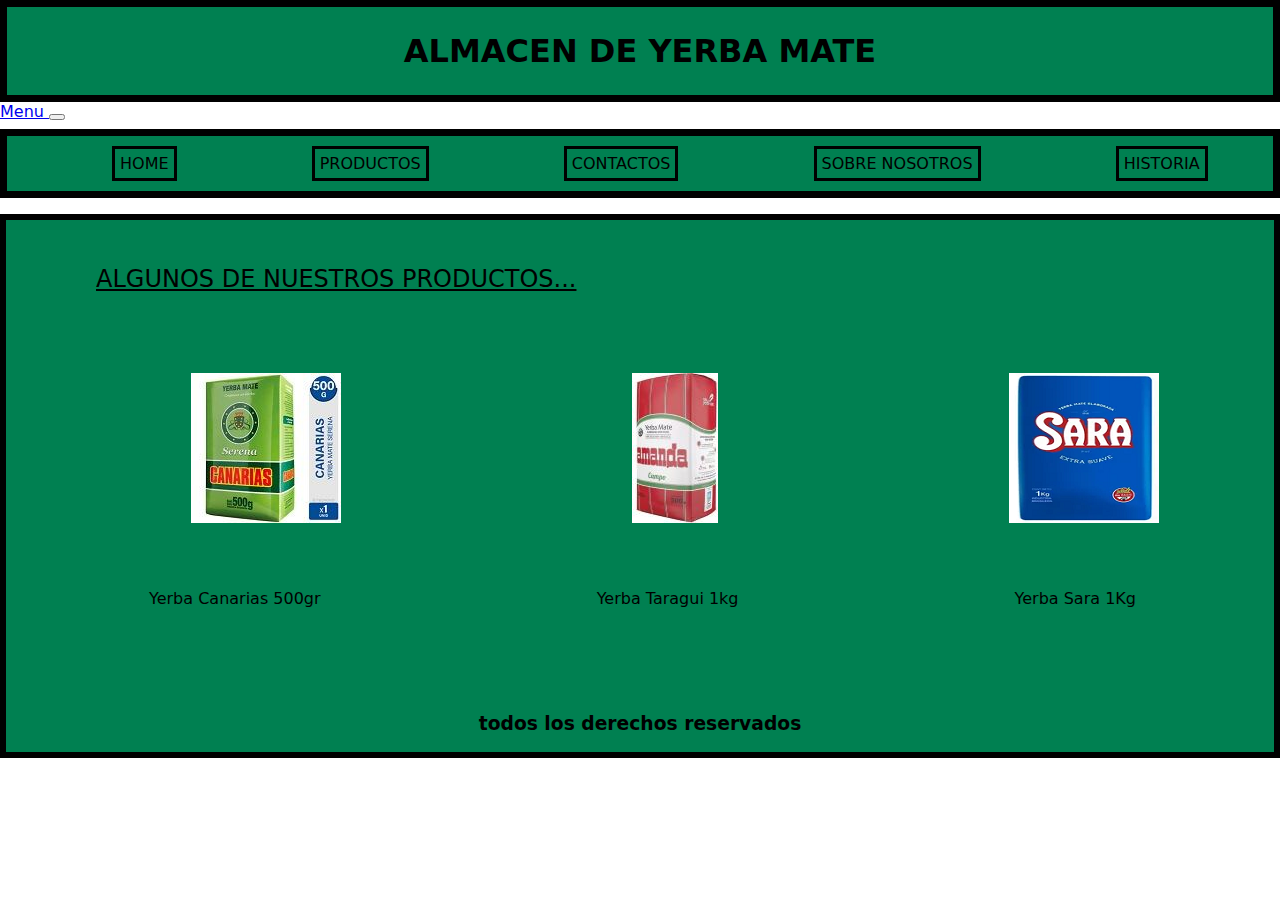
<file: index.html>
<!DOCTYPE html>
<html lang="en">
<head>
    <meta charset="UTF-8">
    <meta http-equiv="X-UA-Compatible" content="IE=edge">
    <meta name="viewport" content="width=device-width, initial-scale=1.0">
    
    <!-- link de mi boostrap -->

    <link href="https://cdn.jsdelivr.net/npm/bootstrap@5.3.0-alpha3/dist/css/bootstrap.min.css" rel="stylesheet" integrity="sha384-KK94CHFLLe+nY2dmCWGMq91rCGa5gtU4mk92HdvYe+M/SXH301p5ILy+dN9+nJOZ" crossorigin="anonymous">

    <!-- link de mi css -->

    <link rel="stylesheet" href="css/estilos.css">
    
    <title> Home - almacen</title>
</head>
<body>
   <header>
    <h1>Almacen de Yerba mate</h1>


       <nav class="navbar navbar-expand-lg bg-body-tertiary">
        <div class="container-fluid">
          <a class="navbar-brand" href="#"> Menu </a>
          <button class="navbar-toggler" type="button" data-bs-toggle="collapse" data-bs-target="#navbarNav" aria-controls="navbarNav" aria-expanded="false" aria-label="Toggle navigation">
            <span class="navbar-toggler-icon"></span>
          </button>
          <div class="collapse navbar-collapse" id="navbarNav">
            <ul class="navbar-nav">
              <li class="nav-item">
                <a class="nav-link" aria-current="page" href="index.html">Home</a>
              </li>
              <li class="nav-item">
                <a class="nav-link" href="pages/productos.html"> Productos </a>
              </li>
              <li class="nav-item">
                <a class="nav-link" href="pages/contactos.html"> Contactos </a>
              </li>
              <li class="nav-item">
                <a class="nav-link" href="pages/sobre-nosotros.html"> Sobre nosotros </a>
              </li>
              <li>
                <a class="nav-link"  href="pages/historia.html"> historia</a>
              </li>
            </ul>
          </div>
        </div>
      </nav>
      
   </header>

<main>

    <div class="home">
        Algunos de nuestros productos...
    </div>

    <div class="contenedor-yerba">
       
        <!-- producto 1 -->
      
        <img src="img/Imagen usable 1.1.jpg" alt=" yerba canarias">
      
         <!-- productos 2 -->
        
        <img src="img/imagen usable 3.3.jpg" alt=" yerba taragui">

        <!-- producto 3 -->

        <img src="img/imagen usable.3.png" alt=" yerba sara">
        
    </div>

    <div class="info-producto">
        <p> Yerba Canarias 500gr </p>
        <p> Yerba Taragui 1kg </p>
        <p> Yerba Sara 1Kg </p>
    </div>
    
</main>

<!-- pie de pagina -->

    <footer>
    <h3>todos los derechos reservados</h3>
    </footer>
    
    <script src="https://cdn.jsdelivr.net/npm/bootstrap@5.3.0-alpha3/dist/js/bootstrap.bundle.min.js" integrity="sha384-ENjdO4Dr2bkBIFxQpeoTz1HIcje39Wm4jDKdf19U8gI4ddQ3GYNS7NTKfAdVQSZe" crossorigin="anonymous"></script>

</body>
</html>
</file>
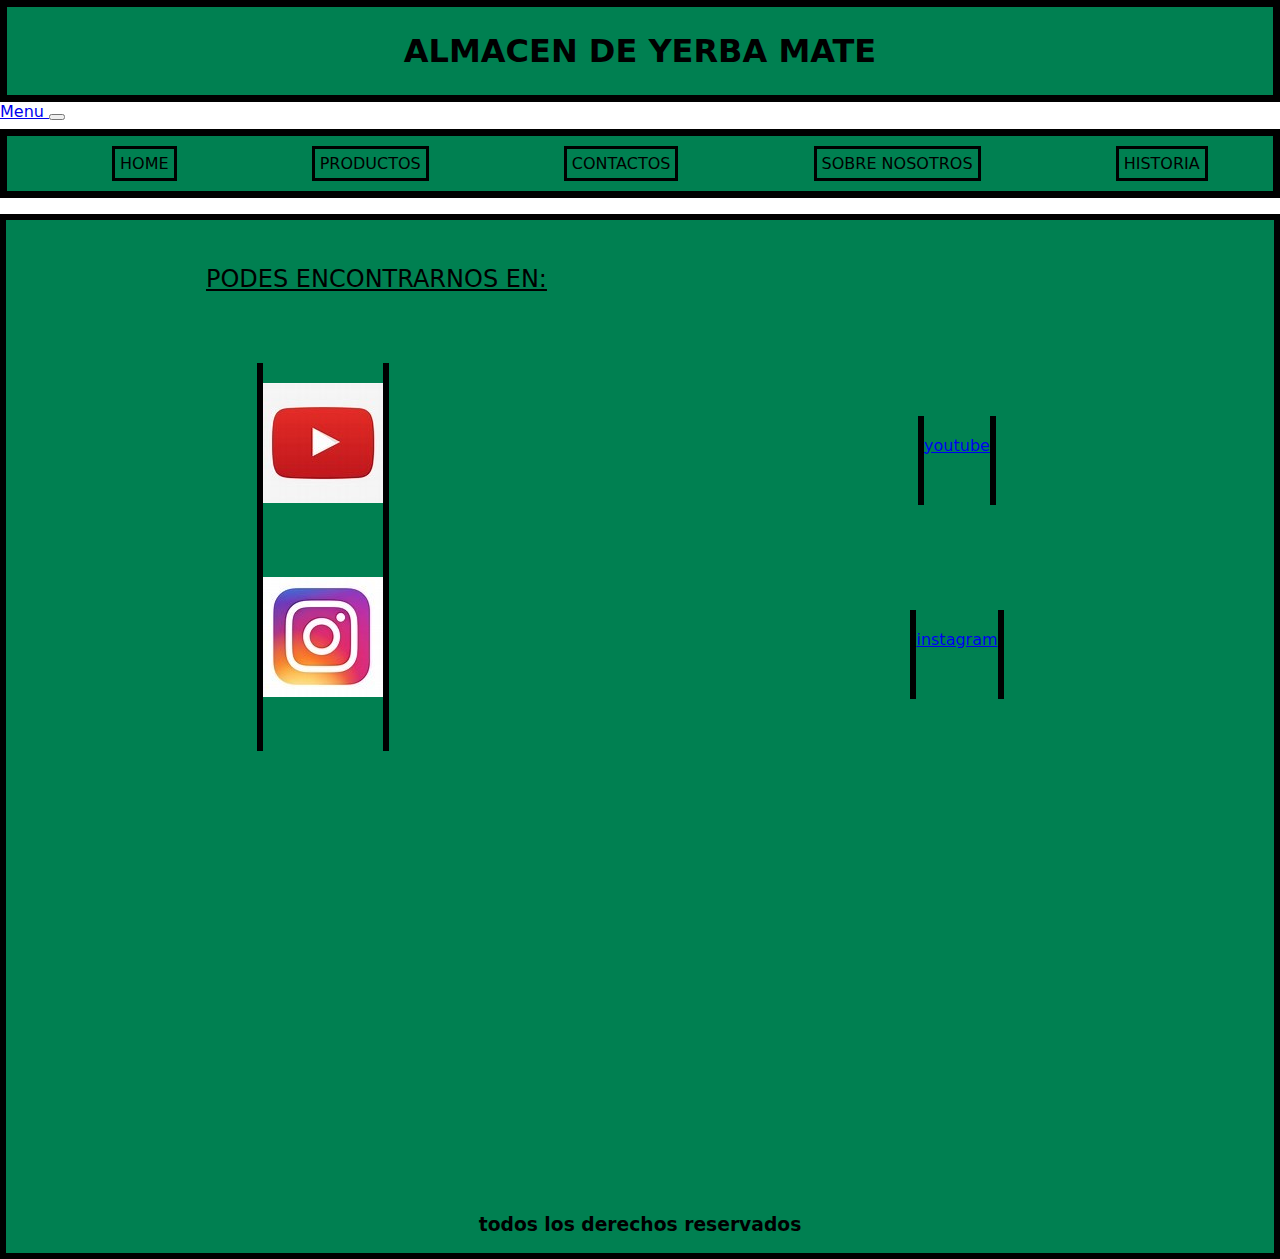
<file: pages/contactos.html>
<!DOCTYPE html>
<html lang="en">
<head>
    <meta charset="UTF-8">
    <meta http-equiv="X-UA-Compatible" content="IE=edge">
    <meta name="viewport" content="width=device-width, initial-scale=1.0">
    

    <!-- link de mi boostrap -->

    <link href="https://cdn.jsdelivr.net/npm/bootstrap@5.3.0-alpha3/dist/css/bootstrap.min.css" rel="stylesheet" integrity="sha384-KK94CHFLLe+nY2dmCWGMq91rCGa5gtU4mk92HdvYe+M/SXH301p5ILy+dN9+nJOZ" crossorigin="anonymous">

    <!-- link del css -->

    <link rel="stylesheet" href="../css/estilos.css">
    
    <title>Contactos - almacen</title>
</head>
<body>
    <header>
        <h1>Almacen de Yerba mate</h1>

        <nav class="navbar navbar-expand-lg bg-body-tertiary">
            <div class="container-fluid">
              <a class="navbar-brand" href="#"> Menu </a>
              <button class="navbar-toggler" type="button" data-bs-toggle="collapse" data-bs-target="#navbarNav" aria-controls="navbarNav" aria-expanded="false" aria-label="Toggle navigation">
                <span class="navbar-toggler-icon"></span>
              </button>
              <div class="collapse navbar-collapse" id="navbarNav">
                <ul class="navbar-nav">
                  <li class="nav-item">
                    <a aria-current="page" href="../index.html"> Home </a>
                  </li>
                  <li >
                    <a href="productos.html"> Productos </a>
                  </li>
                  <li>
                    <a href="contactos.html"> Contactos </a>
                  </li>
                  <li >
                    <a href="sobre-nosotros.html"> Sobre nosotros</a>
                  </li>
                  <li>
                    <a href="historia.html"> Historia </a>
                  </li>
                </ul>
              </div>
            </div>
          </nav>
        
    </header>
    
    <main>
        <div class="contactos">
            Podes encontrarnos en:
        </div>
        
        <div class="redes">
            
            <!-- youtube -->
            <div class="youtube">
                <img src="../img/youtube.logo.jpg" alt=" icono youtube">
            </div>

            <div class="youtube-enlace">
                <a href="https://www.youtube.com/@CoderHouse"  target="_blank"> youtube </a>
            </div>
            
            <!-- instagram -->

            <div class="fotocontacto">
                <img src="../img/ig icono.jpg" alt=" icono instagram ">
            </div>

            <div class="instagram">
                <a href="https://www.instagram.com/aleleiva_07/" target="_blank"> instagram </a>
            </div>
            
        </div>
       

        <div class="mapa">
            <iframe src="https://www.google.com/maps/embed?pb=!1m18!1m12!1m3!1d20946.853648522472!2d-62.27834142347013!3d-38.70016335837495!2m3!1f0!2f0!3f0!3m2!1i1024!2i768!4f13.1!3m3!1m2!1s0x95edbbe7af3e31a9%3A0xb1cd057afb753771!2sParque%20de%20Mayo!5e0!3m2!1ses-419!2sar!4v1682978687620!5m2!1ses-419!2sar" width="400" height="300" style="border:0;" allowfullscreen="" loading="lazy" referrerpolicy="no-referrer-when-downgrade"></iframe>
        </div>
    
    </main>
    
    <!-- pie de pagina -->
    
    <footer>
        <h3>todos los derechos reservados</h3>
    </footer>
        

    <script src="https://cdn.jsdelivr.net/npm/bootstrap@5.3.0-alpha3/dist/js/bootstrap.bundle.min.js" integrity="sha384-ENjdO4Dr2bkBIFxQpeoTz1HIcje39Wm4jDKdf19U8gI4ddQ3GYNS7NTKfAdVQSZe" crossorigin="anonymous"></script>
</body>
</html>
</file>
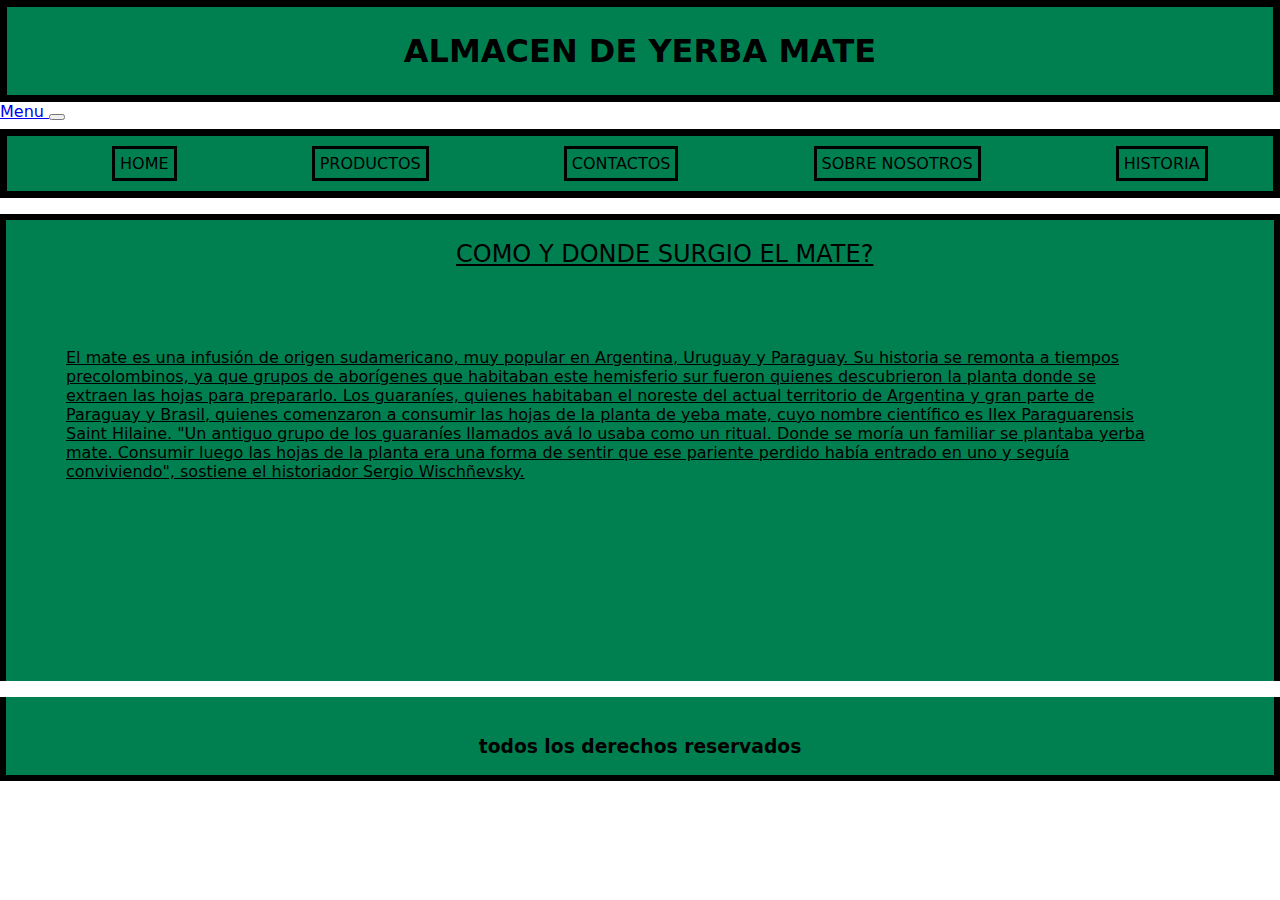
<file: pages/historia.html>
<!DOCTYPE html>
<html lang="en">
<head>
    <meta charset="UTF-8">
    <meta http-equiv="X-UA-Compatible" content="IE=edge">
    <meta name="viewport" content="width=device-width, initial-scale=1.0">
    
    <!-- link de mi boostrap -->

    <link href="https://cdn.jsdelivr.net/npm/bootstrap@5.3.0-alpha3/dist/css/bootstrap.min.css" rel="stylesheet" integrity="sha384-KK94CHFLLe+nY2dmCWGMq91rCGa5gtU4mk92HdvYe+M/SXH301p5ILy+dN9+nJOZ" crossorigin="anonymous">

    <!-- link del css -->

    <link rel="stylesheet" href="../css/estilos.css">
    
    <title>Historia - almacen</title>
</head>
<body>
    <header>
        <h1>Almacen de Yerba mate</h1>

        <nav class="navbar navbar-expand-lg bg-body-tertiary">
            <div class="container-fluid">
              <a class="navbar-brand" href="#"> Menu </a>
              <button class="navbar-toggler" type="button" data-bs-toggle="collapse" data-bs-target="#navbarNav" aria-controls="navbarNav" aria-expanded="false" aria-label="Toggle navigation">
                <span class="navbar-toggler-icon"></span>
              </button>
              <div class="collapse navbar-collapse" id="navbarNav">
                <ul class="navbar-nav">
                  <li class="nav-item">
                    <a class="nav-link" aria-current="page" href="../index.html">Home</a>
                  </li>
                  <li class="nav-item">
                    <a class="nav-link" href="productos.html"> Productos </a>
                  </li>
                  <li class="nav-item">
                    <a class="nav-link" href="contactos.html"> Contactos </a>
                  </li>
                  <li class="nav-item">
                    <a class="nav-link" href="sobre-nosotros.html"> Sobre nosotros </a>
                  </li>
                  <li>
                    <a class="nav-link"  href="historia.html"> historia</a>
                  </li>
                </ul>
              </div>
            </div>
          </nav>
    </header>
    
    <main>
    
        <div class="historia">
            Como y donde surgio el mate?
        </div>
        
        <p class="historia-mate">
            
            El mate es una infusión de origen sudamericano, muy popular en Argentina, Uruguay y Paraguay. Su historia se remonta a tiempos precolombinos, ya que grupos de aborígenes que habitaban este hemisferio sur fueron quienes descubrieron la planta donde se extraen las hojas para prepararlo. 
            Los guaraníes, quienes habitaban el noreste del actual territorio de Argentina y gran parte de Paraguay y Brasil, quienes comenzaron a consumir las hojas de la planta de yeba mate, cuyo nombre científico es Ilex Paraguarensis Saint Hilaine. "Un antiguo grupo de los guaraníes llamados avá lo usaba como un ritual. Donde se moría un familiar se plantaba yerba mate. Consumir luego las hojas de la planta era una forma de sentir que ese pariente perdido había entrado en uno y seguía conviviendo", sostiene el historiador Sergio Wischñevsky.
        </p>
    
    </main>
    
    <!-- pie de pagina -->
    
    <footer>
        <h3>todos los derechos reservados</h3>
    </footer>
        

    <script src="https://cdn.jsdelivr.net/npm/bootstrap@5.3.0-alpha3/dist/js/bootstrap.bundle.min.js" integrity="sha384-ENjdO4Dr2bkBIFxQpeoTz1HIcje39Wm4jDKdf19U8gI4ddQ3GYNS7NTKfAdVQSZe" crossorigin="anonymous"></script>
</body>
</html>
</file>
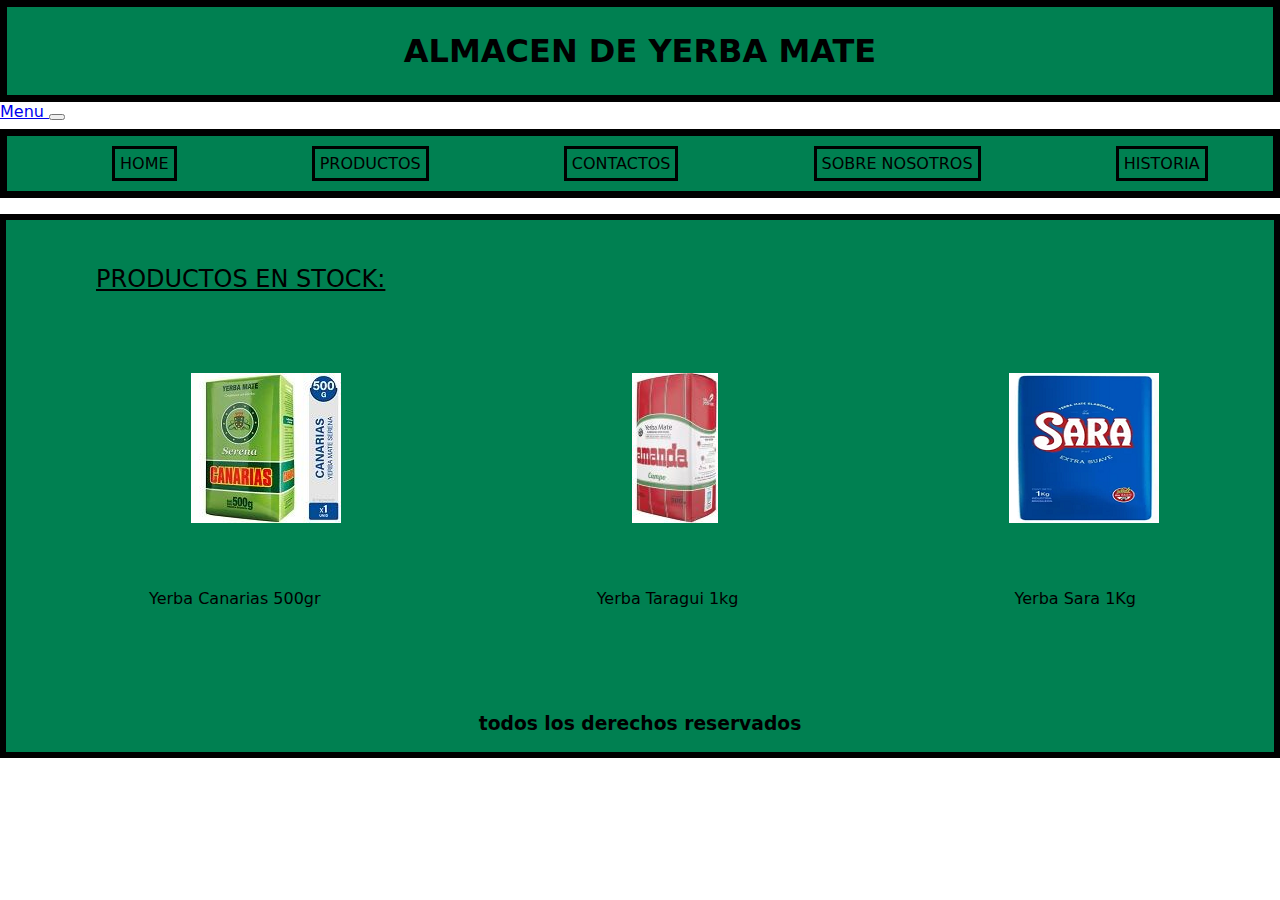
<file: pages/productos.html>
<!DOCTYPE html>
<html lang="en">
<head>
    <meta charset="UTF-8">
    <meta http-equiv="X-UA-Compatible" content="IE=edge">
    <meta name="viewport" content="width=device-width, initial-scale=1.0">

    <!-- link de mi boostrap -->

    <link href="https://cdn.jsdelivr.net/npm/bootstrap@5.3.0-alpha3/dist/css/bootstrap.min.css" rel="stylesheet" integrity="sha384-KK94CHFLLe+nY2dmCWGMq91rCGa5gtU4mk92HdvYe+M/SXH301p5ILy+dN9+nJOZ" crossorigin="anonymous">

    <!-- link del css -->

    <link rel="stylesheet" href="../css/estilos.css">

    <title>Productos - almacen</title>
</head>
<body>
    <header>
        <h1>Almacen de Yerba mate</h1>
       
        <nav class="navbar navbar-expand-lg bg-body-tertiary">
            <div class="container-fluid">
              <a class="navbar-brand" href="#"> Menu </a>
              <button class="navbar-toggler" type="button" data-bs-toggle="collapse" data-bs-target="#navbarNav" aria-controls="navbarNav" aria-expanded="false" aria-label="Toggle navigation">
                <span class="navbar-toggler-icon"></span>
              </button>
              <div class="collapse navbar-collapse" id="navbarNav">
                <ul class="navbar-nav">
                  <li class="nav-item">
                    <a class="nav-link" aria-current="page" href="../index.html">Home</a>
                  </li>
                  <li class="nav-item">
                    <a class="nav-link" href="productos.html"> Productos </a>
                  </li>
                  <li class="nav-item">
                    <a class="nav-link" href="contactos.html"> Contactos </a>
                  </li>
                  <li class="nav-item">
                    <a class="nav-link" href="sobre-nosotros.html"> Sobre nosotros </a>
                  </li>
                  <li>
                    <a class="nav-link"  href="historia.html"> historia</a>
                  </li>
                </ul>
              </div>
            </div>
          </nav>
    </header>
    
    <main>
        <div class="titulo-productos">
            Productos en stock:
        </div>
        
        <div class="yerba-productos">
            
            <!-- producto 1 -->

             <img src="../img/Imagen usable 1.1.jpg" alt=" yerba canarias ">

             <!-- producto 2 -->

            <img src="../img/imagen usable 3.3.jpg" alt=" yerba amanda ">

             <!-- producto 3 -->

              <img src="../img/imagen usable.3.png" alt=" yerba sara ">

        </div>
        
        <div class="productos-page">
            <p> Yerba Canarias 500gr </p>
            <p> Yerba Taragui 1kg </p>
            <p> Yerba Sara 1Kg </p>
        </div>

    </main>
    
    <!-- pie de pagina -->
    
    <footer>
        <h3>todos los derechos reservados</h3>
    </footer>
        
    <script src="https://cdn.jsdelivr.net/npm/bootstrap@5.3.0-alpha3/dist/js/bootstrap.bundle.min.js" integrity="sha384-ENjdO4Dr2bkBIFxQpeoTz1HIcje39Wm4jDKdf19U8gI4ddQ3GYNS7NTKfAdVQSZe" crossorigin="anonymous"></script>
</body>
</html>
</file>
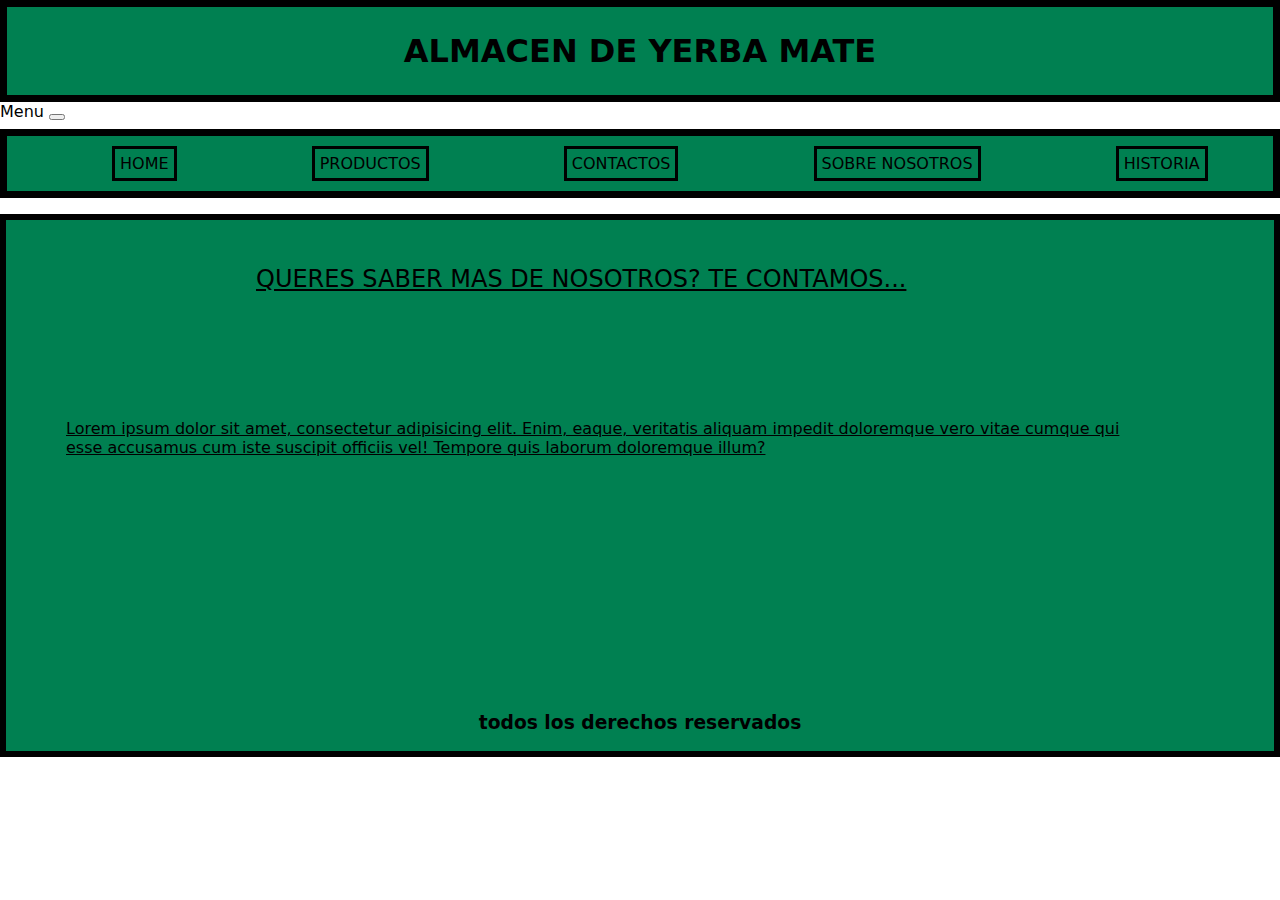
<file: pages/sobre-nosotros.html>
<!DOCTYPE html>
<html lang="en">
<head>
    <meta charset="UTF-8">
    <meta http-equiv="X-UA-Compatible" content="IE=edge">
    <meta name="viewport" content="width=device-width, initial-scale=1.0">
    

    <!-- link de mi boostrap -->

    <link href="https://cdn.jsdelivr.net/npm/bootstrap@5.3.0-alpha3/dist/css/bootstrap.min.css" rel="stylesheet" integrity="sha384-KK94CHFLLe+nY2dmCWGMq91rCGa5gtU4mk92HdvYe+M/SXH301p5ILy+dN9+nJOZ" crossorigin="anonymous">

    <!-- link del css -->

    <link rel="stylesheet" href="../css/estilos.css">
    
    <title>Sobre nosotros - almacen</title>
</head>
<body>
    <header>
        <h1>Almacen de Yerba mate</h1>

        <nav class="navbar navbar-expand-lg bg-body-tertiary">
            <div class="container-fluid">
              <a> Menu </a>
              <button class="navbar-toggler" type="button" data-bs-toggle="collapse" data-bs-target="#navbarNav" aria-controls="navbarNav" aria-expanded="false" aria-label="Toggle navigation">
                <span class="navbar-toggler-icon"></span>
              </button>
              <div class="collapse navbar-collapse" id="navbarNav">
                <ul class="navbar-nav">
                  <li class="nav-item">
                    <a class="nav-link" aria-current="page" href="../index.html">Home</a>
                  </li>
                  <li class="nav-item">
                    <a class="nav-link" href="productos.html"> Productos </a>
                  </li>
                  <li class="nav-item">
                    <a class="nav-link" href="contactos.html"> Contactos </a>
                  </li>
                  <li class="nav-item">
                    <a class="nav-link" href="sobre-nosotros.html"> Sobre nosotros </a>
                  </li>
                  <li>
                    <a class="nav-link"  href="historia.html"> historia</a>
                  </li>
                </ul>
              </div>
            </div>
          </nav>
    </header>
    
    <main>
        
        <div class="info-sobre">
            Queres saber mas de nosotros? te contamos...
        </div>
            
        
        <div class="info-tienda">
            <p>
                Lorem ipsum dolor sit amet, consectetur adipisicing elit. Enim, eaque, veritatis aliquam impedit doloremque vero vitae cumque qui esse accusamus cum iste suscipit officiis vel! Tempore quis laborum doloremque illum?
            </p>
        </div>
        
    </main>
    
    
    
    <footer>
        <h3>todos los derechos reservados</h3>
    </footer>
        

    <script src="https://cdn.jsdelivr.net/npm/bootstrap@5.3.0-alpha3/dist/js/bootstrap.bundle.min.js" integrity="sha384-ENjdO4Dr2bkBIFxQpeoTz1HIcje39Wm4jDKdf19U8gI4ddQ3GYNS7NTKfAdVQSZe" crossorigin="anonymous"></script>
</body>
</html>
</file>
<file: css/estilos.css>
/* reseteo */

body{
     margin: 0;
     padding: 0;
     box-sizing: border-box;
}

body{
    font-family: system-ui, -apple-system, BlinkMacSystemFont, 'Segoe UI', Roboto, Oxygen, Ubuntu, Cantarell, 'Open Sans', 'Helvetica Neue', sans-serif;
}

/* Estilos Home */

h1{
    background-color: rgb(0, 128, 81);
    text-align: center;
    text-transform: uppercase;
    border: 7px solid black;
    margin: 0px;
    padding: 25px;
}

/* estilos del menu */
header nav ul{
    list-style: none;
    background-color: rgb(0, 128, 81);
    border: 7px solid black;
    margin-top: 8px;
}

header nav ul li{
    text-transform: uppercase;
    border: 3px solid black;
    display: inline-block;
    text-align: center;
    background-color: rgb(0, 128, 81);
    margin: 10px 65px 10px;
    padding: 5px;
}

header nav ul li a{
    text-decoration: none;
    color: black;
}

/* estilos de home */

main .home{
    background-color: rgb(0, 128, 81);
    border-left: 6px solid black;
    border-right: 6px solid black;
    border-top: 6px solid black;
    padding-top: 45px;
    padding-bottom: 50px;
    padding-left: 90px;
    text-decoration: underline;
    text-transform: uppercase;
    font-size: x-large;
}


.contenedor-yerba{
    padding-left: 70px;
    padding-top: 30px;
    padding-bottom: 30px;
    gap: 30px;
    display: grid;
    grid-template-columns: repeat(3, 1fr);
    grid-template-rows: repeat(1, 1fr);
    justify-items: center;
    align-items: center;
}

.info-producto{
    display: flex;
    padding-left: 5px;
    justify-content: space-around;
}

/* estilos de productos */

.titulo-productos{
    background-color: rgb(0, 128, 81);
    border-left: 6px solid black;
    border-right: 6px solid black;
    border-top: 6px solid black;
    padding-top: 45px;
    padding-bottom: 50px;
    padding-left: 90px;
    text-decoration: underline;
    text-transform: uppercase;
    font-size: x-large;
}

.yerba-productos{
    padding-left: 70px;
    padding-top: 30px;
    padding-bottom: 30px;
    gap: 30px;
    display: grid;
    grid-template-columns: repeat(3, 1fr);
    grid-template-rows: repeat(1, 1fr);
    justify-items: center;
    align-items: center;
}

.productos-page{
    display: flex;
    padding-left: 5px;
    justify-content: space-around;
}


/* estilos de contactos */

.contactos{
    background-color: rgb(0, 128, 81);
    border-left: 6px solid black;
    border-right: 6px solid black;
    border-top: 6px solid black;
    padding-top: 45px;
    padding-bottom: 50px;
    padding-left: 200px;
    text-decoration: underline;
    text-transform: uppercase;
    font-size: x-large;
}

main div{
    background-color: rgb(0, 128, 81);
    border-left: 6px solid black;
    border-right: 6px solid black;
    padding-top: 20px;
    padding-bottom: 50px;
}

.redes{
    display: grid;
    grid-template-columns: repeat(2, 1fr);
    grid-template-rows: repeat(1, 1fr);
    justify-items: center;
    align-items: center;
    
}




/* estilos de sobre nosotros */

main .info-sobre{
    background-color: rgb(0, 128, 81);
    border-left: 6px solid black;
    border-right: 6px solid black;
    border-top: 6px solid black;
    padding-top: 45px;
    padding-bottom: 50px;
    padding-left: 250px;
    text-decoration: underline;
    text-transform: uppercase;
    font-size: x-large;
    
}

main .info-tienda{
    background-color: rgb(0, 128, 81);
    border-left: 6px solid black;
    border-right: 6px solid black;
    padding-top: 60px;
    padding-bottom: 200px;
    padding-left: 60px;
    padding-right: 120px;
    text-decoration: underline;
    margin-top: 0px;
}

/* Estilos de historia */

main .historia{
    background-color: rgb(0, 128, 81);
    border-top: 6px solid black;
    border-left: 6px solid black;
    border-right: 6px solid black;
    padding-left: 450px;
    padding-right: 10px;
    text-transform: uppercase;
    padding-bottom: 20px;
    padding-top: 20px;
    text-decoration: underline;
    font-size: x-large;
}

main .historia-mate{
    background-color: rgb(0, 128, 81);
    border-left: 6px solid black;
    border-right: 6px solid black;
    padding-top: 60px;
    padding-bottom: 200px;
    padding-left: 60px;
    padding-right: 120px;
    text-decoration: underline;
    margin-top: 0px;
    
}


/* estilo de footer */


footer{
    background-color: rgb(0, 128, 81);
    border-left: 6px solid black;
    border-right: 6px solid black;
    border-bottom: 6px solid black;
    text-align: center;
    padding-top: 20px;
}


/* medidas celular */

@media screen and (min-width: 600px){
    
 
 }
</file>
